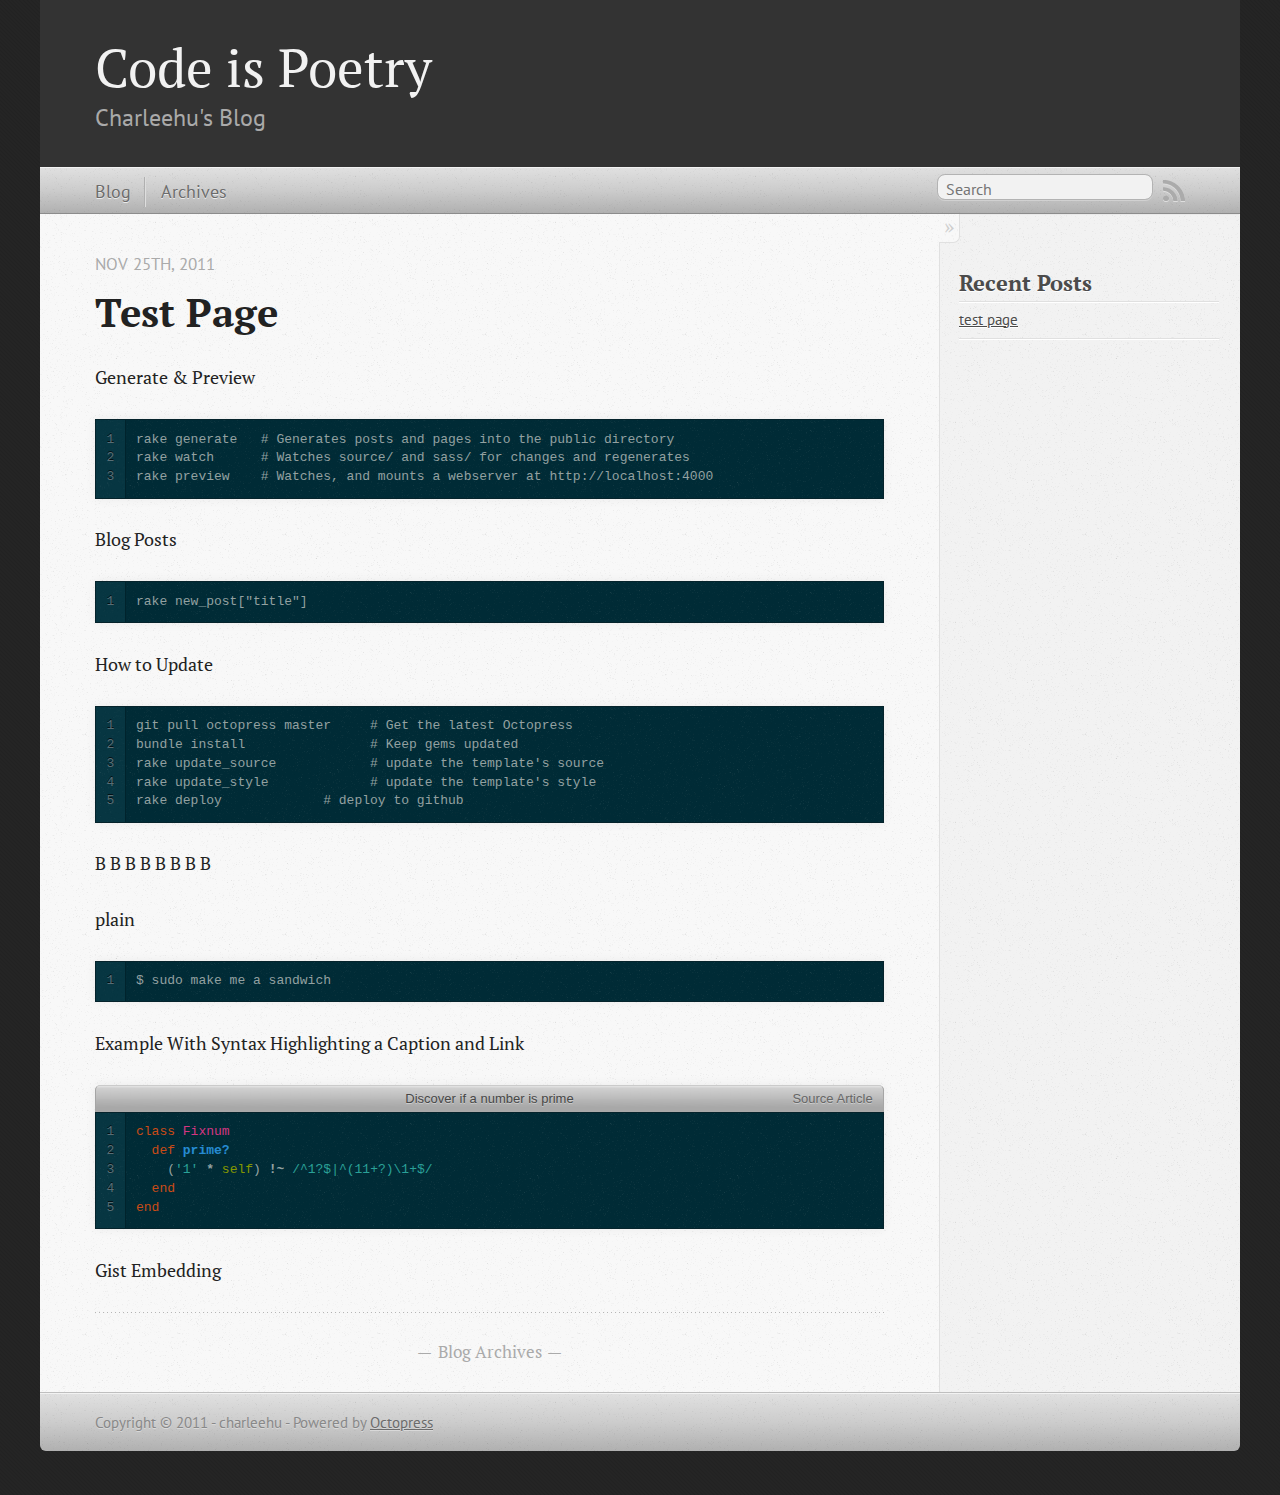
<file: index.html>
<!DOCTYPE html>
<!--[if IEMobile 7 ]><html class="no-js iem7"><![endif]-->
<!--[if lt IE 9]><html class="no-js lte-ie8"><![endif]-->
<!--[if (gt IE 8)|(gt IEMobile 7)|!(IEMobile)|!(IE)]><!--><html class="no-js" lang="en"><!--<![endif]-->
<head>
  <meta charset="utf-8">
  <meta property="qc:admins" content="3564273521245505655" />
  <title>Code is Poetry</title>
  <meta name="author" content="charleehu">

  
  <meta name="description" content="Generate &amp; Preview 1
2
3
rake generate # Generates posts and pages into the public directory
rake watch # Watches source/ and sass/ for changes &hellip;">
  

  <!-- http://t.co/dKP3o1e -->
  <meta name="HandheldFriendly" content="True">
  <meta name="MobileOptimized" content="320">
  <meta name="viewport" content="width=device-width, initial-scale=1">

  
  <link rel="canonical" href="http://charleehu.github.com">
  <link href="/favicon.png" rel="icon">
  <link href="/stylesheets/screen.css" media="screen, projection" rel="stylesheet" type="text/css">
  <script src="/javascripts/modernizr-2.0.js"></script>
  <script src="/javascripts/ender.js"></script>
  <script src="/javascripts/octopress.js" type="text/javascript"></script>
  <link href="/atom.xml" rel="alternate" title="Code is Poetry" type="application/atom+xml">
  <!--Fonts from Google"s Web font directory at http://google.com/webfonts -->
<link href="http://fonts.googleapis.com/css?family=PT+Serif:regular,italic,bold,bolditalic" rel="stylesheet" type="text/css">
<link href="http://fonts.googleapis.com/css?family=PT+Sans:regular,italic,bold,bolditalic" rel="stylesheet" type="text/css">

  

</head>

<body   >
  <header role="banner"><hgroup>
  <h1><a href="/">Code is Poetry</a></h1>
  
    <h2>Charleehu's Blog</h2>
  
</hgroup>

</header>
  <nav role="navigation"><ul class="subscription" data-subscription="rss">
  <li><a href="/atom.xml" rel="subscribe-rss" title="subscribe via RSS">RSS</a></li>
  
</ul>
<form action="http://google.com/search" method="get">
  <fieldset role="search">
    <input type="hidden" name="q" value="site:charleehu.github.com" />
    <input class="search" type="text" name="q" results="0" placeholder="Search"/>
  </fieldset>
</form>
<ul class="main-navigation">
  <li><a href="/">Blog</a></li>
  <li><a href="/blog/archives">Archives</a></li>
</ul>

</nav>
  <div id="main">
    <div id="content">
      <div class="blog-index">
  
  
  
    <article>
      
  <header>
    
      <h1 class="entry-title"><a href="/blog/2011/11/25/test-page/">Test Page</a></h1>
    
    
      <p class="meta">
        








  


<time datetime="2011-11-25T18:30:00+08:00" pubdate data-updated="true">Nov 25<span>th</span>, 2011</time>
        
      </p>
    
  </header>


  <div class="entry-content"><p>Generate &amp; Preview</p>

<figure class='code'><div class="highlight"><table><tr><td class="gutter"><pre class="line-numbers"><span class='line-number'>1</span>
<span class='line-number'>2</span>
<span class='line-number'>3</span>
</pre></td><td class='code'><pre><code class=''><span class='line'>rake generate   # Generates posts and pages into the public directory
</span><span class='line'>rake watch      # Watches source/ and sass/ for changes and regenerates
</span><span class='line'>rake preview    # Watches, and mounts a webserver at http://localhost:4000</span></code></pre></td></tr></table></div></figure>


<p>Blog Posts</p>

<figure class='code'><div class="highlight"><table><tr><td class="gutter"><pre class="line-numbers"><span class='line-number'>1</span>
</pre></td><td class='code'><pre><code class=''><span class='line'>rake new_post["title"]</span></code></pre></td></tr></table></div></figure>


<p>How to Update</p>

<figure class='code'><div class="highlight"><table><tr><td class="gutter"><pre class="line-numbers"><span class='line-number'>1</span>
<span class='line-number'>2</span>
<span class='line-number'>3</span>
<span class='line-number'>4</span>
<span class='line-number'>5</span>
</pre></td><td class='code'><pre><code class=''><span class='line'>git pull octopress master     # Get the latest Octopress
</span><span class='line'>bundle install                # Keep gems updated
</span><span class='line'>rake update_source            # update the template's source
</span><span class='line'>rake update_style             # update the template's style
</span><span class='line'>rake deploy             # deploy to github</span></code></pre></td></tr></table></div></figure>


<p>
B
B
B
B
B
B
B
B</p>

<p>plain</p>

<figure class='code'><div class="highlight"><table><tr><td class="gutter"><pre class="line-numbers"><span class='line-number'>1</span>
</pre></td><td class='code'><pre><code class=''><span class='line'>$ sudo make me a sandwich</span></code></pre></td></tr></table></div></figure>


<p>Example With Syntax Highlighting a Caption and Link</p>

<figure class='code'><figcaption><span>Discover if a number is prime </span><a href='http://www.noulakaz.net/weblog/2007/03/18/a-regular-expression-to-check-for-prime-numbers/'>Source Article</a></figcaption><div class="highlight"><table><tr><td class="gutter"><pre class="line-numbers"><span class='line-number'>1</span>
<span class='line-number'>2</span>
<span class='line-number'>3</span>
<span class='line-number'>4</span>
<span class='line-number'>5</span>
</pre></td><td class='code'><pre><code class='ruby'><span class='line'><span class="k">class</span> <span class="nc">Fixnum</span>
</span><span class='line'>  <span class="k">def</span> <span class="nf">prime?</span>
</span><span class='line'>    <span class="p">(</span><span class="s1">&#39;1&#39;</span> <span class="o">*</span> <span class="nb">self</span><span class="p">)</span> <span class="o">!~</span> <span class="sr">/^1?$|^(11+?)\1+$/</span>
</span><span class='line'>  <span class="k">end</span>
</span><span class='line'><span class="k">end</span>
</span></code></pre></td></tr></table></div></figure>


<p>Gist Embedding</p>

<div><script src='https://gist.github.com/1382060.js?file='></script>
<noscript><pre><code>public class GCUtils {
  private static final String DISABLE_EXPLICIT_GC = &quot;DisableExplicitGC&quot;; // need to be &quot;manageable&quot; in VM
  
  public static void forceGC() {
    String oldValue = HotSpotUtils.getVMOption(DISABLE_EXPLICIT_GC);
    if (&quot;true&quot;.equals(oldValue)) {
      HotSpotUtils.setVMOption(DISABLE_EXPLICIT_GC, &quot;false&quot;);
      System.gc();
      HotSpotUtils.setVMOption(DISABLE_EXPLICIT_GC, oldValue);
    } else {
      System.gc();
    }
  }
}
</code></pre></noscript></div>



</div>
  
  


    </article>
  
  <div class="pagination">
    
    <a href="/blog/archives">Blog Archives</a>
    
  </div>
</div>
<aside class="sidebar">
  
    <section>
  <h1>Recent Posts</h1>
  <ul id="recent_posts">
    
      <li class="post">
        <a href="/blog/2011/11/25/test-page/">test page</a>
      </li>
    
  </ul>
</section>






  
</aside>

    </div>
  </div>
  <footer role="contentinfo"><p>
  Copyright &copy; 2011 - charleehu -
  <span class="credit">Powered by <a href="http://octopress.org">Octopress</a></span>
</p>

</footer>
  







  <script type="text/javascript">
    (function(){
      var twitterWidgets = document.createElement('script');
      twitterWidgets.type = 'text/javascript';
      twitterWidgets.async = true;
      twitterWidgets.src = 'http://platform.twitter.com/widgets.js';
      document.getElementsByTagName('head')[0].appendChild(twitterWidgets);
    })();
  </script>





</body>
</html>
</file>
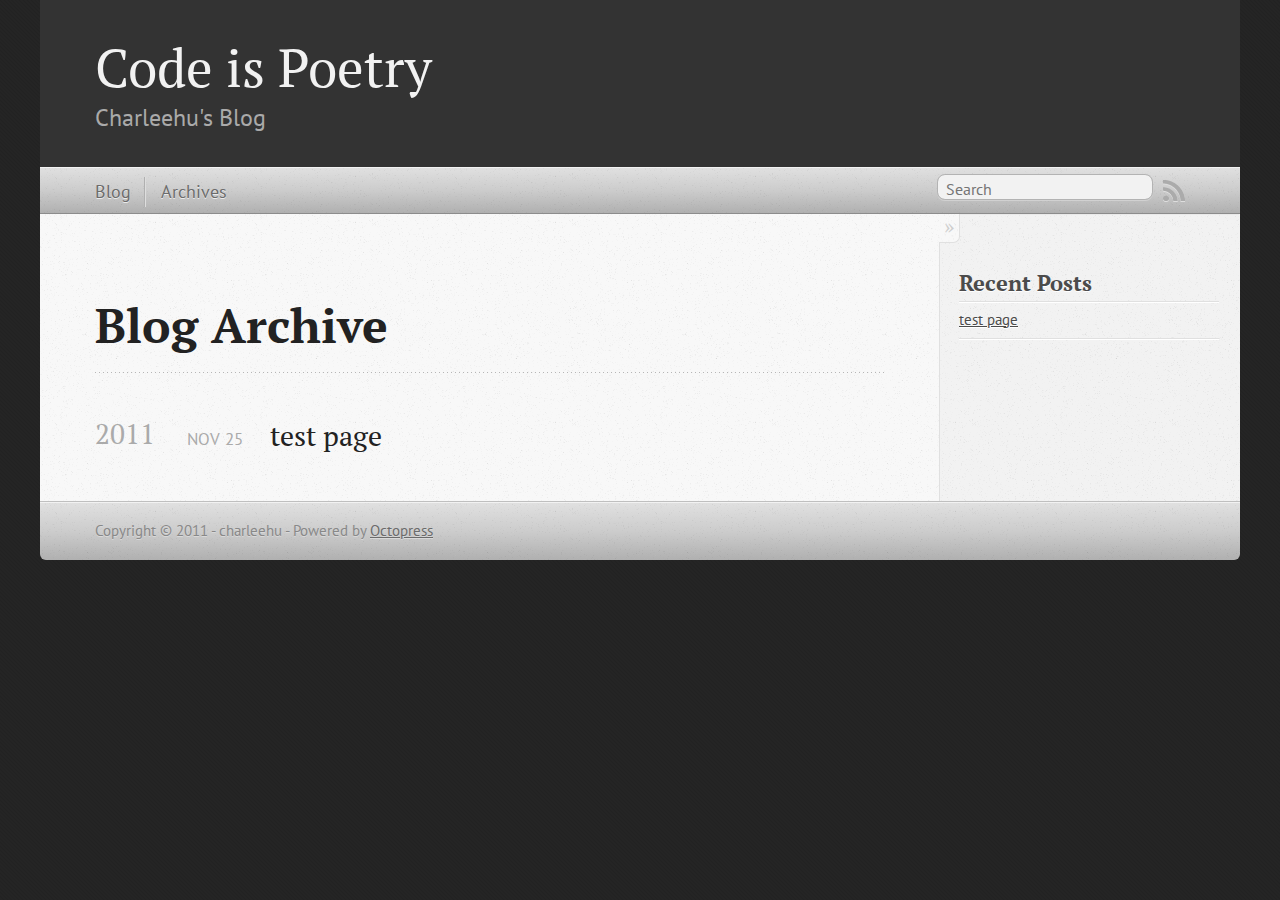
<file: blog/archives/index.html>
<!DOCTYPE html>
<!--[if IEMobile 7 ]><html class="no-js iem7"><![endif]-->
<!--[if lt IE 9]><html class="no-js lte-ie8"><![endif]-->
<!--[if (gt IE 8)|(gt IEMobile 7)|!(IEMobile)|!(IE)]><!--><html class="no-js" lang="en"><!--<![endif]-->
<head>
  <meta charset="utf-8">
  <title>Blog Archive - Code is Poetry</title>
  <meta name="author" content="charleehu">

  
  <meta name="description" content=" Blog Archive 2011 test page
Nov 25 2011 Recent Posts test page ">
  

  <!-- http://t.co/dKP3o1e -->
  <meta name="HandheldFriendly" content="True">
  <meta name="MobileOptimized" content="320">
  <meta name="viewport" content="width=device-width, initial-scale=1">

  
  <link rel="canonical" href="http://charleehu.github.com/blog/archives">
  <link href="/favicon.png" rel="icon">
  <link href="/stylesheets/screen.css" media="screen, projection" rel="stylesheet" type="text/css">
  <script src="/javascripts/modernizr-2.0.js"></script>
  <script src="/javascripts/ender.js"></script>
  <script src="/javascripts/octopress.js" type="text/javascript"></script>
  <link href="/atom.xml" rel="alternate" title="Code is Poetry" type="application/atom+xml">
  <!--Fonts from Google"s Web font directory at http://google.com/webfonts -->
<link href="http://fonts.googleapis.com/css?family=PT+Serif:regular,italic,bold,bolditalic" rel="stylesheet" type="text/css">
<link href="http://fonts.googleapis.com/css?family=PT+Sans:regular,italic,bold,bolditalic" rel="stylesheet" type="text/css">

  

</head>

<body   >
  <header role="banner"><hgroup>
  <h1><a href="/">Code is Poetry</a></h1>
  
    <h2>Charleehu's Blog</h2>
  
</hgroup>

</header>
  <nav role="navigation"><ul class="subscription" data-subscription="rss">
  <li><a href="/atom.xml" rel="subscribe-rss" title="subscribe via RSS">RSS</a></li>
  
</ul>
<form action="http://google.com/search" method="get">
  <fieldset role="search">
    <input type="hidden" name="q" value="site:charleehu.github.com" />
    <input class="search" type="text" name="q" results="0" placeholder="Search"/>
  </fieldset>
</form>
<ul class="main-navigation">
  <li><a href="/">Blog</a></li>
  <li><a href="/blog/archives">Archives</a></li>
</ul>

</nav>
  <div id="main">
    <div id="content">
      <div>
<article role="article">
  
  <header>
    <h1 class="entry-title">Blog Archive</h1>
    
  </header>
  
  <div id="blog-archives">



  
  <h2>2011</h2>

<article>
  
<h1><a href="/blog/2011/11/25/test-page/">test page</a></h1>
<time datetime="2011-11-25T18:30:00+08:00" pubdate><span class='month'>Nov</span> <span class='day'>25</span> <span class='year'>2011</span></time>


</article>

</div>

  
</article>

</div>

<aside class="sidebar">
  
    <section>
  <h1>Recent Posts</h1>
  <ul id="recent_posts">
    
      <li class="post">
        <a href="/blog/2011/11/25/test-page/">test page</a>
      </li>
    
  </ul>
</section>






  
</aside>


    </div>
  </div>
  <footer role="contentinfo"><p>
  Copyright &copy; 2011 - charleehu -
  <span class="credit">Powered by <a href="http://octopress.org">Octopress</a></span>
</p>

</footer>
  







  <script type="text/javascript">
    (function(){
      var twitterWidgets = document.createElement('script');
      twitterWidgets.type = 'text/javascript';
      twitterWidgets.async = true;
      twitterWidgets.src = 'http://platform.twitter.com/widgets.js';
      document.getElementsByTagName('head')[0].appendChild(twitterWidgets);
    })();
  </script>





</body>
</html>
</file>
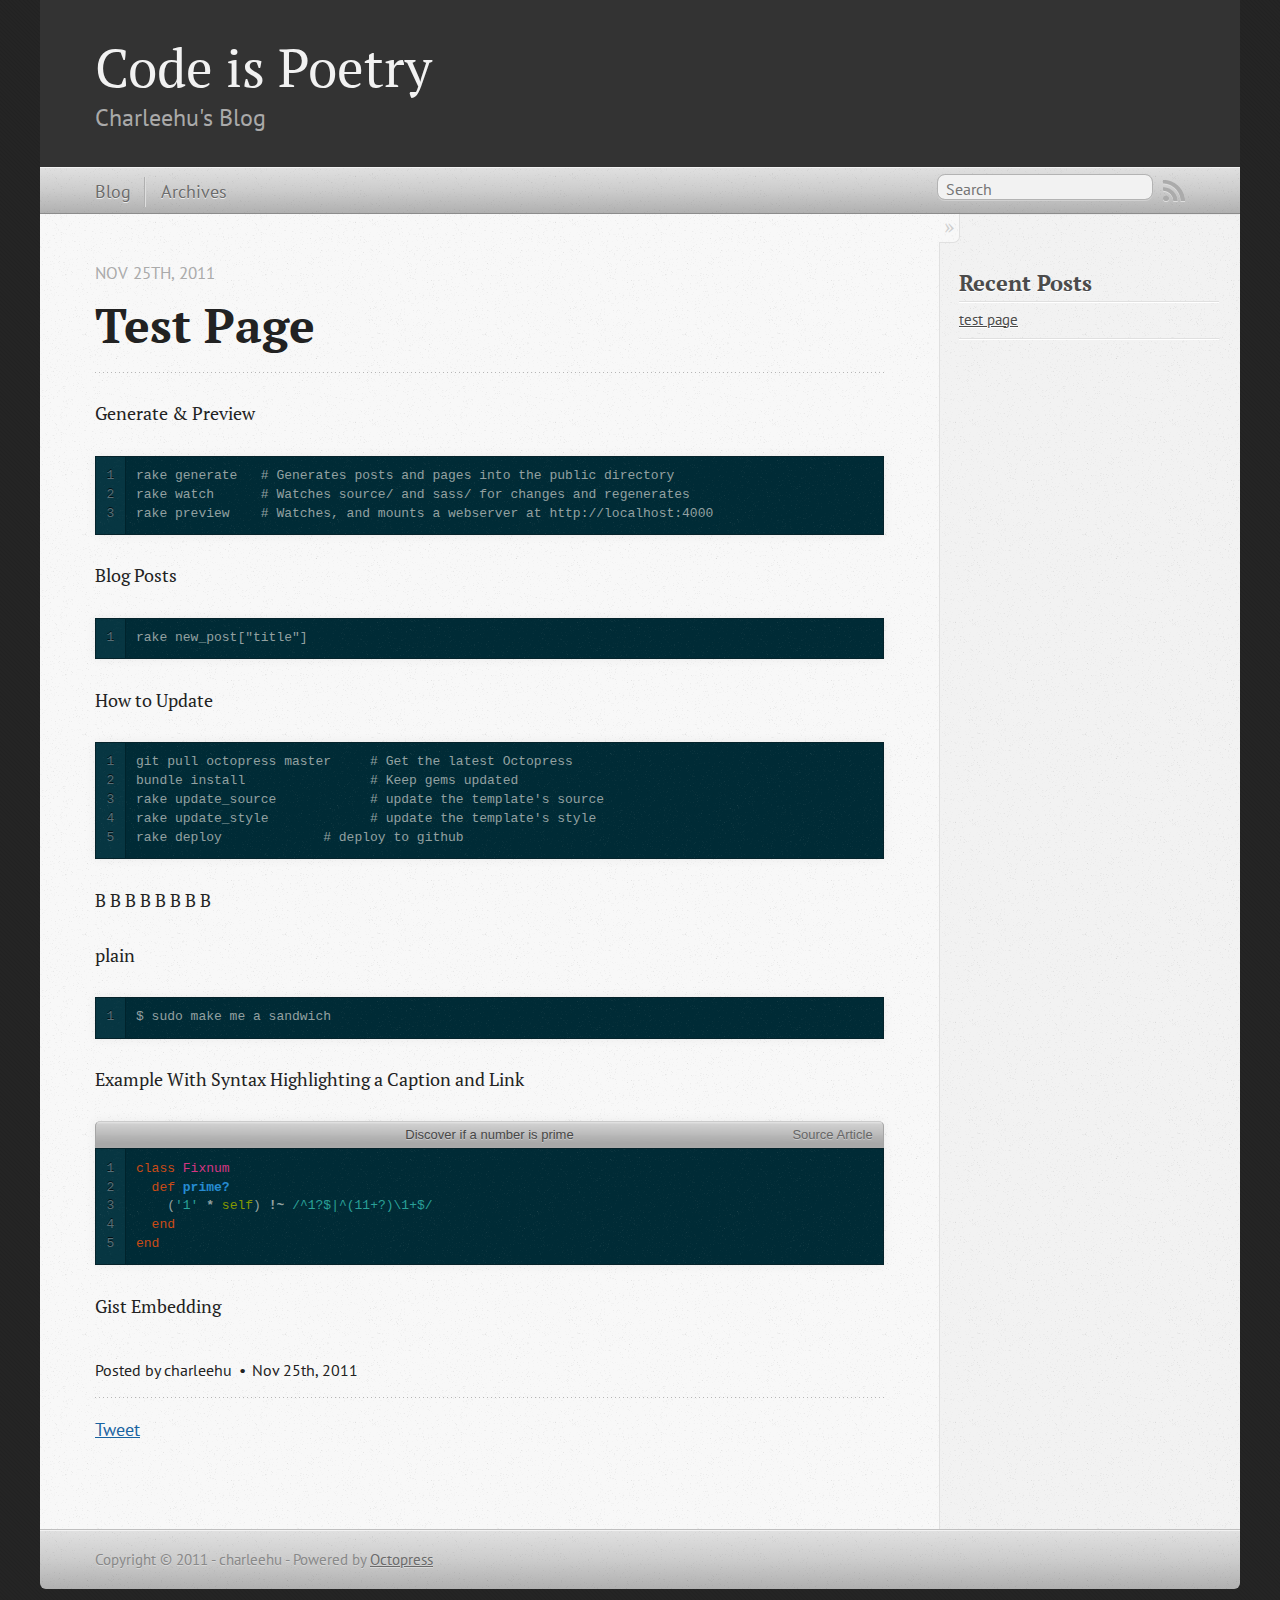
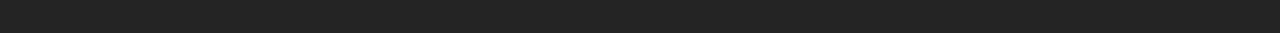
<file: blog/2011/11/25/test-page/index.html>
<!DOCTYPE html>
<!--[if IEMobile 7 ]><html class="no-js iem7"><![endif]-->
<!--[if lt IE 9]><html class="no-js lte-ie8"><![endif]-->
<!--[if (gt IE 8)|(gt IEMobile 7)|!(IEMobile)|!(IE)]><!--><html class="no-js" lang="en"><!--<![endif]-->
<head>
  <meta charset="utf-8">
  <title>test page - Code is Poetry</title>
  <meta name="author" content="charleehu">

  
  <meta name="description" content="Generate &amp; Preview 1
2
3
rake generate # Generates posts and pages into the public directory
rake watch # Watches source/ and sass/ for changes &hellip;">
  

  <!-- http://t.co/dKP3o1e -->
  <meta name="HandheldFriendly" content="True">
  <meta name="MobileOptimized" content="320">
  <meta name="viewport" content="width=device-width, initial-scale=1">

  
  <link rel="canonical" href="http://charleehu.github.com/blog/2011/11/25/test-page">
  <link href="/favicon.png" rel="icon">
  <link href="/stylesheets/screen.css" media="screen, projection" rel="stylesheet" type="text/css">
  <script src="/javascripts/modernizr-2.0.js"></script>
  <script src="/javascripts/ender.js"></script>
  <script src="/javascripts/octopress.js" type="text/javascript"></script>
  <link href="/atom.xml" rel="alternate" title="Code is Poetry" type="application/atom+xml">
  <!--Fonts from Google"s Web font directory at http://google.com/webfonts -->
<link href="http://fonts.googleapis.com/css?family=PT+Serif:regular,italic,bold,bolditalic" rel="stylesheet" type="text/css">
<link href="http://fonts.googleapis.com/css?family=PT+Sans:regular,italic,bold,bolditalic" rel="stylesheet" type="text/css">

  

</head>

<body   >
  <header role="banner"><hgroup>
  <h1><a href="/">Code is Poetry</a></h1>
  
    <h2>Charleehu's Blog</h2>
  
</hgroup>

</header>
  <nav role="navigation"><ul class="subscription" data-subscription="rss">
  <li><a href="/atom.xml" rel="subscribe-rss" title="subscribe via RSS">RSS</a></li>
  
</ul>
<form action="http://google.com/search" method="get">
  <fieldset role="search">
    <input type="hidden" name="q" value="site:charleehu.github.com" />
    <input class="search" type="text" name="q" results="0" placeholder="Search"/>
  </fieldset>
</form>
<ul class="main-navigation">
  <li><a href="/">Blog</a></li>
  <li><a href="/blog/archives">Archives</a></li>
</ul>

</nav>
  <div id="main">
    <div id="content">
      <div>
<article class="hentry" role="article">
  
  <header>
    
      <h1 class="entry-title">Test Page</h1>
    
    
      <p class="meta">
        








  


<time datetime="2011-11-25T18:30:00+08:00" pubdate data-updated="true">Nov 25<span>th</span>, 2011</time>
        
      </p>
    
  </header>


<div class="entry-content"><p>Generate &amp; Preview</p>

<figure class='code'><div class="highlight"><table><tr><td class="gutter"><pre class="line-numbers"><span class='line-number'>1</span>
<span class='line-number'>2</span>
<span class='line-number'>3</span>
</pre></td><td class='code'><pre><code class=''><span class='line'>rake generate   # Generates posts and pages into the public directory
</span><span class='line'>rake watch      # Watches source/ and sass/ for changes and regenerates
</span><span class='line'>rake preview    # Watches, and mounts a webserver at http://localhost:4000</span></code></pre></td></tr></table></div></figure>


<p>Blog Posts</p>

<figure class='code'><div class="highlight"><table><tr><td class="gutter"><pre class="line-numbers"><span class='line-number'>1</span>
</pre></td><td class='code'><pre><code class=''><span class='line'>rake new_post["title"]</span></code></pre></td></tr></table></div></figure>


<p>How to Update</p>

<figure class='code'><div class="highlight"><table><tr><td class="gutter"><pre class="line-numbers"><span class='line-number'>1</span>
<span class='line-number'>2</span>
<span class='line-number'>3</span>
<span class='line-number'>4</span>
<span class='line-number'>5</span>
</pre></td><td class='code'><pre><code class=''><span class='line'>git pull octopress master     # Get the latest Octopress
</span><span class='line'>bundle install                # Keep gems updated
</span><span class='line'>rake update_source            # update the template's source
</span><span class='line'>rake update_style             # update the template's style
</span><span class='line'>rake deploy             # deploy to github</span></code></pre></td></tr></table></div></figure>


<p>
B
B
B
B
B
B
B
B</p>

<p>plain</p>

<figure class='code'><div class="highlight"><table><tr><td class="gutter"><pre class="line-numbers"><span class='line-number'>1</span>
</pre></td><td class='code'><pre><code class=''><span class='line'>$ sudo make me a sandwich</span></code></pre></td></tr></table></div></figure>


<p>Example With Syntax Highlighting a Caption and Link</p>

<figure class='code'><figcaption><span>Discover if a number is prime </span><a href='http://www.noulakaz.net/weblog/2007/03/18/a-regular-expression-to-check-for-prime-numbers/'>Source Article</a></figcaption><div class="highlight"><table><tr><td class="gutter"><pre class="line-numbers"><span class='line-number'>1</span>
<span class='line-number'>2</span>
<span class='line-number'>3</span>
<span class='line-number'>4</span>
<span class='line-number'>5</span>
</pre></td><td class='code'><pre><code class='ruby'><span class='line'><span class="k">class</span> <span class="nc">Fixnum</span>
</span><span class='line'>  <span class="k">def</span> <span class="nf">prime?</span>
</span><span class='line'>    <span class="p">(</span><span class="s1">&#39;1&#39;</span> <span class="o">*</span> <span class="nb">self</span><span class="p">)</span> <span class="o">!~</span> <span class="sr">/^1?$|^(11+?)\1+$/</span>
</span><span class='line'>  <span class="k">end</span>
</span><span class='line'><span class="k">end</span>
</span></code></pre></td></tr></table></div></figure>


<p>Gist Embedding</p>

<div><script src='https://gist.github.com/1382060.js?file='></script>
<noscript><pre><code>public class GCUtils {
  private static final String DISABLE_EXPLICIT_GC = &quot;DisableExplicitGC&quot;; // need to be &quot;manageable&quot; in VM
  
  public static void forceGC() {
    String oldValue = HotSpotUtils.getVMOption(DISABLE_EXPLICIT_GC);
    if (&quot;true&quot;.equals(oldValue)) {
      HotSpotUtils.setVMOption(DISABLE_EXPLICIT_GC, &quot;false&quot;);
      System.gc();
      HotSpotUtils.setVMOption(DISABLE_EXPLICIT_GC, oldValue);
    } else {
      System.gc();
    }
  }
}
</code></pre></noscript></div>



</div>


  <footer>
    <p class="meta">
      
  

<span class="byline author vcard">Posted by <span class="fn">charleehu</span></span>

      








  


<time datetime="2011-11-25T18:30:00+08:00" pubdate data-updated="true">Nov 25<span>th</span>, 2011</time>
      


    </p>
    
      <div class="sharing">
  
  <a href="http://twitter.com/share" class="twitter-share-button" data-url="http://charleehu.github.com/blog/2011/11/25/test-page/" data-via="" data-counturl="http://charleehu.github.com/blog/2011/11/25/test-page/" >Tweet</a>
  
  
  
</div>

    
    <p class="meta">
      
      
    </p>
  </footer>
</article>

</div>

<aside class="sidebar">
  
    <section>
  <h1>Recent Posts</h1>
  <ul id="recent_posts">
    
      <li class="post">
        <a href="/blog/2011/11/25/test-page/">test page</a>
      </li>
    
  </ul>
</section>






  
</aside>


    </div>
  </div>
  <footer role="contentinfo"><p>
  Copyright &copy; 2011 - charleehu -
  <span class="credit">Powered by <a href="http://octopress.org">Octopress</a></span>
</p>

</footer>
  







  <script type="text/javascript">
    (function(){
      var twitterWidgets = document.createElement('script');
      twitterWidgets.type = 'text/javascript';
      twitterWidgets.async = true;
      twitterWidgets.src = 'http://platform.twitter.com/widgets.js';
      document.getElementsByTagName('head')[0].appendChild(twitterWidgets);
    })();
  </script>





</body>
</html>
</file>
<file: stylesheets/screen.css>
html,body,div,span,applet,object,iframe,h1,h2,h3,h4,h5,h6,p,blockquote,pre,a,abbr,acronym,address,big,cite,code,del,dfn,em,img,ins,kbd,q,s,samp,small,strike,strong,sub,sup,tt,var,b,u,i,center,dl,dt,dd,ol,ul,li,fieldset,form,label,legend,table,caption,tbody,tfoot,thead,tr,th,td,article,aside,canvas,details,embed,figure,figcaption,footer,header,hgroup,menu,nav,output,ruby,section,summary,time,mark,audio,video{margin:0;padding:0;border:0;font-size:100%;font:inherit;vertical-align:baseline}body{line-height:1}ol,ul{list-style:none}table{border-collapse:collapse;border-spacing:0}caption,th,td{text-align:left;font-weight:normal;vertical-align:middle}q,blockquote{quotes:none}q:before,q:after,blockquote:before,blockquote:after{content:"";content:none}a img{border:none}article,aside,details,figcaption,figure,footer,header,hgroup,menu,nav,section,summary{display:block}article,aside,details,figcaption,figure,footer,header,hgroup,menu,nav,section,summary{display:block}a{color:#1863a1}a:visited{color:#751590}a:focus{color:#0181eb}a:hover{color:#0181eb}a:active{color:#01579f}aside.sidebar a{color:#1863a1}aside.sidebar a:focus{color:#0181eb}aside.sidebar a:hover{color:#0181eb}aside.sidebar a:active{color:#01579f}a{-moz-transition:color 0.3s;-webkit-transition:color 0.3s;-o-transition:color 0.3s;transition:color 0.3s}html{background:#252525 url('/images/line-tile.png?1322224478') top left}body > div{background:#f2f2f2 url('/images/noise.png?1322224478') top left;border-bottom:1px solid #bfbfbf}body > div > div{background:#f8f8f8 url('/images/noise.png?1322224478') top left;border-right:1px solid #e0e0e0}.heading,body > header h1,h1,h2,h3,h4,h5,h6{font-family:"PT Serif", "Georgia", "Helvetica Neue", Arial, sans-serif}.sans,body > header h2,body > nav form .search,body > nav a,article header p.meta,article > footer,#content .blog-index footer,html .gist .gist-file .gist-meta,#blog-archives a.category,#blog-archives time,aside.sidebar section,body > footer{font-family:"PT Sans", "Helvetica Neue", Arial, sans-serif}.serif,body,#content .blog-index a[rel=full-article]{font-family:"PT Serif", Georgia, Times, "Times New Roman", serif}.mono,pre,code,tt,p code,li code{font-family:Menlo, Monaco, "Andale Mono", "lucida console", "Courier New", monospace}body > header h1{font-size:2.2em;font-family:"PT Serif", "Georgia", "Helvetica Neue", Arial, sans-serif;font-weight:normal;line-height:1.2em;margin-bottom:0.6667em}body{line-height:1.5em;color:#222}h1{font-size:2.2em;line-height:1.2em}@media only screen and (min-width: 992px){body{font-size:1.15em}h1{font-size:2.6em;line-height:1.2em}}h1,h2,h3,h4,h5,h6{text-rendering:optimizelegibility;margin-bottom:1em;font-weight:bold}h2,section h1{font-size:1.5em}h3,section h2,section section h1{font-size:1.3em}h4,section h3,section section h2,section section section h1{font-size:1em}h5,section h4,section section h3{font-size:.9em}h6,section h5,section section h4,section section section h3{font-size:.8em}p,blockquote,ul,ol{margin-bottom:1.5em}ul{list-style-type:disc}ul ul{list-style-type:circle}ul ul ul{list-style-type:square}ol{list-style-type:decimal}ol ol{list-style-type:lower-alpha}ol ol ol{list-style-type:lower-roman}ul,ul ul,ul ol,ol,ol ul,ol ol{margin-left:1.3em}strong{font-weight:bold}em{font-style:italic}sup,sub{font-size:0.8em;position:relative;display:inline-block}sup{top:-0.5em}sub{bottom:-0.5em}q{font-style:italic}q:before{content:"\201C"}q:after{content:"\201D"}em,dfn{font-style:italic}strong,dfn{font-weight:bold}del,s{text-decoration:line-through}abbr,acronym{border-bottom:1px dotted;cursor:help}sub,sup{line-height:0}hr{margin-bottom:0.2em}small{font-size:.8em}big{font-size:1.2em}blockquote{font-style:italic;position:relative;font-size:1.2em;line-height:1.5em;padding-left:1em;border-left:4px solid rgba(170,170,170,0.5)}blockquote cite{font-style:italic}blockquote cite a{color:#aaa !important;word-wrap:break-word}blockquote cite:before{content:'\2014';padding-right:.3em;padding-left:.3em;color:#aaa}@media only screen and (min-width: 992px){blockquote{padding-left:1.5em;border-left-width:4px}}.pullquote-right:before,.pullquote-left:before{padding:0;border:none;content:attr(data-pullquote);float:right;width:45%;margin:.5em 0 1em 1.5em;position:relative;top:7px;font-size:1.4em;line-height:1.45em}.pullquote-left:before{float:left;margin:.5em 1.5em 1em 0}.force-wrap,article a,aside.sidebar a{white-space:-moz-pre-wrap;white-space:-pre-wrap;white-space:-o-pre-wrap;white-space:pre-wrap;word-wrap:break-word}.group,body > header,body > nav,body > footer,body #content > article,body #content > div > article,body #content > div > section,body div.pagination,aside.sidebar,#main,#content,.collapse-sidebar aside.sidebar{*zoom:1}.group:after,body > header:after,body > nav:after,body > footer:after,body #content > article:after,body #content > div > article:after,body #content > div > section:after,body div.pagination:after,aside.sidebar:after,#main:after,#content:after,.collapse-sidebar aside.sidebar:after{content:"";display:table;clear:both}body{-webkit-text-size-adjust:none;max-width:1200px;position:relative;margin:0 auto}body > header,body > nav,body > footer,body #content > article,body #content > div > article,body #content > div > section{padding-left:18px;padding-right:18px}@media only screen and (min-width: 480px){body > header,body > nav,body > footer,body #content > article,body #content > div > article,body #content > div > section{padding-left:25px;padding-right:25px}}@media only screen and (min-width: 768px){body > header,body > nav,body > footer,body #content > article,body #content > div > article,body #content > div > section{padding-left:35px;padding-right:35px}}@media only screen and (min-width: 992px){body > header,body > nav,body > footer,body #content > article,body #content > div > article,body #content > div > section{padding-left:55px;padding-right:55px}}body div.pagination{margin-left:18px;margin-right:18px}@media only screen and (min-width: 480px){body div.pagination{margin-left:25px;margin-right:25px}}@media only screen and (min-width: 768px){body div.pagination{margin-left:35px;margin-right:35px}}@media only screen and (min-width: 992px){body div.pagination{margin-left:55px;margin-right:55px}}body > header{font-size:1em;padding-top:1.5em;padding-bottom:1.5em}#content > div,#content > article{width:100%}aside.sidebar{float:none;padding:0 18px 1px;background-color:#f7f7f7;border-top:1px solid #e0e0e0}.flex-content,article img,article video,article .flash-video,aside.sidebar img{max-width:100%;height:auto}.basic-alignment.left,article img.left,article video.left,article .left.flash-video,aside.sidebar img.left{float:left;margin-right:1.5em}.basic-alignment.right,article img.right,article video.right,article .right.flash-video,aside.sidebar img.right{float:right;margin-left:1.5em}.basic-alignment.center,article img.center,article video.center,article .center.flash-video,aside.sidebar img.center{display:block;margin:0 auto 1.5em}.basic-alignment.left,article img.left,article video.left,article .left.flash-video,aside.sidebar img.left,.basic-alignment.right,article img.right,article video.right,article .right.flash-video,aside.sidebar img.right{margin-bottom:.8em}.toggle-sidebar,.no-sidebar .toggle-sidebar{display:none}@media only screen and (min-width: 750px){body.sidebar-footer aside.sidebar{float:none;width:auto;clear:left;margin:0;padding:0 35px 1px;background-color:#f7f7f7;border-top:1px solid #eaeaea}body.sidebar-footer aside.sidebar section.odd,body.sidebar-footer aside.sidebar section.even{float:left;width:48%}body.sidebar-footer aside.sidebar section.odd{margin-left:0}body.sidebar-footer aside.sidebar section.even{margin-left:4%}body.sidebar-footer aside.sidebar.thirds section{width:30%;margin-left:5%}body.sidebar-footer aside.sidebar.thirds section.first{margin-left:0;clear:both}}body.sidebar-footer #content{margin-right:0px}body.sidebar-footer .toggle-sidebar{display:none}@media only screen and (min-width: 550px){body > header{font-size:1em}}@media only screen and (min-width: 750px){aside.sidebar{float:none;width:auto;clear:left;margin:0;padding:0 35px 1px;background-color:#f7f7f7;border-top:1px solid #eaeaea}aside.sidebar section.odd,aside.sidebar section.even{float:left;width:48%}aside.sidebar section.odd{margin-left:0}aside.sidebar section.even{margin-left:4%}aside.sidebar.thirds section{width:30%;margin-left:5%}aside.sidebar.thirds section.first{margin-left:0;clear:both}}@media only screen and (min-width: 768px){body{-webkit-text-size-adjust:auto}body > header{font-size:1.2em}#main{padding:0;margin:0 auto}#content{margin-right:240px;position:relative}.no-sidebar #content{margin-right:0;border-right:0}.collapse-sidebar #content{margin-right:20px}#content > div,#content > article{padding-top:17.5px;padding-bottom:17.5px;float:left}aside.sidebar{width:210px;padding:0 15px 15px;background:none;clear:none;float:left;margin:0 -100% 0 0}aside.sidebar section{width:auto;margin-left:0}aside.sidebar section.odd,aside.sidebar section.even{float:none;width:auto;margin-left:0}.collapse-sidebar aside.sidebar{float:none;width:auto;clear:left;margin:0;padding:0 35px 1px;background-color:#f7f7f7;border-top:1px solid #eaeaea}.collapse-sidebar aside.sidebar section.odd,.collapse-sidebar aside.sidebar section.even{float:left;width:48%}.collapse-sidebar aside.sidebar section.odd{margin-left:0}.collapse-sidebar aside.sidebar section.even{margin-left:4%}.collapse-sidebar aside.sidebar.thirds section{width:30%;margin-left:5%}.collapse-sidebar aside.sidebar.thirds section.first{margin-left:0;clear:both}}@media only screen and (min-width: 992px){body > header{font-size:1.3em}#content{margin-right:300px}#content > div,#content > article{padding-top:27.5px;padding-bottom:27.5px}aside.sidebar{width:260px;padding:1.2em 20px 20px}.collapse-sidebar aside.sidebar{padding-left:55px;padding-right:55px}}@media only screen and (min-width: 768px){ul,ol{margin-left:0}}body > header{background:#333}body > header h1{display:inline-block;margin:0}body > header h1 a,body > header h1 a:visited,body > header h1 a:hover{color:#f2f2f2;text-decoration:none}body > header h2{margin:.2em 0 0;font-size:1em;color:#aaa;font-weight:normal}body > nav{position:relative;background-color:#ccc;background:url('/images/noise.png?1322224478'),-webkit-gradient(linear, 50% 0%, 50% 100%, color-stop(0%, #e0e0e0), color-stop(50%, #cccccc), color-stop(100%, #b0b0b0));background:url('/images/noise.png?1322224478'),-webkit-linear-gradient(#e0e0e0,#cccccc,#b0b0b0);background:url('/images/noise.png?1322224478'),-moz-linear-gradient(#e0e0e0,#cccccc,#b0b0b0);background:url('/images/noise.png?1322224478'),-o-linear-gradient(#e0e0e0,#cccccc,#b0b0b0);background:url('/images/noise.png?1322224478'),-ms-linear-gradient(#e0e0e0,#cccccc,#b0b0b0);background:url('/images/noise.png?1322224478'),linear-gradient(#e0e0e0,#cccccc,#b0b0b0);border-top:1px solid #f2f2f2;border-bottom:1px solid #8c8c8c;padding-top:.35em;padding-bottom:.35em}body > nav form{-moz-background-clip:padding;-webkit-background-clip:padding;-o-background-clip:padding-box;-ms-background-clip:padding-box;-khtml-background-clip:padding-box;background-clip:padding-box;margin:0;padding:0}body > nav form .search{padding:.3em .5em 0;font-size:.85em;line-height:1.1em;width:95%;-moz-border-radius:0.5em;-webkit-border-radius:0.5em;-o-border-radius:0.5em;-ms-border-radius:0.5em;-khtml-border-radius:0.5em;border-radius:0.5em;-moz-background-clip:padding;-webkit-background-clip:padding;-o-background-clip:padding-box;-ms-background-clip:padding-box;-khtml-background-clip:padding-box;background-clip:padding-box;-moz-box-shadow:#d1d1d1 0 1px;-webkit-box-shadow:#d1d1d1 0 1px;-o-box-shadow:#d1d1d1 0 1px;box-shadow:#d1d1d1 0 1px;background-color:#f2f2f2;border:1px solid #b3b3b3;color:#888}body > nav form .search:focus{color:#444;border-color:#80b1df;-moz-box-shadow:#80b1df 0 0 4px,#80b1df 0 0 3px inset;-webkit-box-shadow:#80b1df 0 0 4px,#80b1df 0 0 3px inset;-o-box-shadow:#80b1df 0 0 4px,#80b1df 0 0 3px inset;box-shadow:#80b1df 0 0 4px,#80b1df 0 0 3px inset;background-color:#fff;outline:none}body > nav fieldset[role=search]{float:right;width:48%}body > nav fieldset.mobile-nav{float:left;width:48%}body > nav fieldset.mobile-nav select{width:100%;font-size:.8em;border:1px solid #888}body > nav ul{display:none}@media only screen and (min-width: 550px){body > nav{font-size:.9em}body > nav ul{margin:0;padding:0;border:0;overflow:hidden;*zoom:1;float:left;display:block;padding-top:.15em}body > nav ul li{list-style-image:none;list-style-type:none;margin-left:0px;white-space:nowrap;display:inline;float:left;padding-left:0;padding-right:0}body > nav ul li:first-child,body > nav ul li.first{padding-left:0}body > nav ul li:last-child{padding-right:0}body > nav ul li.last{padding-right:0}body > nav ul.subscription{margin-left:.8em;float:right}body > nav ul.subscription li:last-child a{padding-right:0}body > nav ul li{margin:0}body > nav a{color:#6b6b6b;text-shadow:#ebebeb 0 1px;float:left;text-decoration:none;font-size:1.1em;padding:.1em 0;line-height:1.5em}body > nav a:visited{color:#6b6b6b}body > nav a:hover{color:#2b2b2b}body > nav li + li{border-left:1px solid #b0b0b0;margin-left:.8em}body > nav li + li a{padding-left:.8em;border-left:1px solid #dedede}body > nav form{float:right;text-align:left;padding-left:.8em;width:175px}body > nav form .search{width:93%;font-size:.95em;line-height:1.2em}body > nav ul[data-subscription$=email] + form{width:97px}body > nav ul[data-subscription$=email] + form .search{width:91%}body > nav fieldset.mobile-nav{display:none}body > nav fieldset[role=search]{width:99%}}@media only screen and (min-width: 992px){body > nav form{width:215px}body > nav ul[data-subscription$=email] + form{width:147px}}.no-placeholder body > nav .search{background:#f2f2f2 url('/images/search.png?1322224478') 0.3em 0.25em no-repeat;text-indent:1.3em}@media only screen and (min-width: 550px){.maskImage body > nav ul[data-subscription$=email] + form{width:123px}}@media only screen and (min-width: 992px){.maskImage body > nav ul[data-subscription$=email] + form{width:173px}}.maskImage ul.subscription{position:relative;top:.2em}.maskImage ul.subscription li,.maskImage ul.subscription a{border:0;padding:0}.maskImage a[rel=subscribe-rss]{position:relative;top:0px;text-indent:-999999em;background-color:#dedede;border:0;padding:0}.maskImage a[rel=subscribe-rss],.maskImage a[rel=subscribe-rss]:after{-moz-mask-image:url('/images/rss.png?1322224478');-webkit-mask-image:url('/images/rss.png?1322224478');-o-mask-image:url('/images/rss.png?1322224478');-ms-mask-image:url('/images/rss.png?1322224478');-khtml-mask-image:url('/images/rss.png?1322224478');mask-image:url('/images/rss.png?1322224478');-moz-mask-repeat:no-repeat;-webkit-mask-repeat:no-repeat;-o-mask-repeat:no-repeat;-ms-mask-repeat:no-repeat;-khtml-mask-repeat:no-repeat;mask-repeat:no-repeat;width:22px;height:22px}.maskImage a[rel=subscribe-rss]:after{content:"";position:absolute;top:-1px;left:0;background-color:#ababab}.maskImage a[rel=subscribe-rss]:hover:after{background-color:#9e9e9e}.maskImage a[rel=subscribe-email]{position:relative;top:0px;text-indent:-999999em;background-color:#dedede;border:0;padding:0}.maskImage a[rel=subscribe-email],.maskImage a[rel=subscribe-email]:after{-moz-mask-image:url('/images/email.png?1322224478');-webkit-mask-image:url('/images/email.png?1322224478');-o-mask-image:url('/images/email.png?1322224478');-ms-mask-image:url('/images/email.png?1322224478');-khtml-mask-image:url('/images/email.png?1322224478');mask-image:url('/images/email.png?1322224478');-moz-mask-repeat:no-repeat;-webkit-mask-repeat:no-repeat;-o-mask-repeat:no-repeat;-ms-mask-repeat:no-repeat;-khtml-mask-repeat:no-repeat;mask-repeat:no-repeat;width:28px;height:22px}.maskImage a[rel=subscribe-email]:after{content:"";position:absolute;top:-1px;left:0;background-color:#ababab}.maskImage a[rel=subscribe-email]:hover:after{background-color:#9e9e9e}article{overflow:hidden;padding-top:1em}article header{position:relative;padding-top:2em;padding-bottom:1em;margin-bottom:1em;background:url('[data-uri]') bottom left repeat-x}article header h1{margin:0}article header h1 a{text-decoration:none}article header h1 a:hover{text-decoration:underline}article header p{font-size:.9em;color:#aaa;margin:0}article header p.meta{text-transform:uppercase;position:absolute;top:0}@media only screen and (min-width: 768px){article header{margin-bottom:1.5em;padding-bottom:1em;background:url('[data-uri]') bottom left repeat-x}}article h2{padding-top:0.8em;background:url('[data-uri]') top left repeat-x}.entry-content article h2:first-child,article header + h2{padding-top:0}article h2:first-child,article header + h2{background:none}article .feature{padding-top:.5em;margin-bottom:1em;padding-bottom:1em;background:url('[data-uri]') bottom left repeat-x;font-size:2.0em;font-style:italic;line-height:1.3em}article img,article video,article .flash-video{-moz-border-radius:0.3em;-webkit-border-radius:0.3em;-o-border-radius:0.3em;-ms-border-radius:0.3em;-khtml-border-radius:0.3em;border-radius:0.3em;-moz-box-shadow:rgba(0,0,0,0.15) 0 1px 4px;-webkit-box-shadow:rgba(0,0,0,0.15) 0 1px 4px;-o-box-shadow:rgba(0,0,0,0.15) 0 1px 4px;box-shadow:rgba(0,0,0,0.15) 0 1px 4px;-moz-box-sizing:border-box;-webkit-box-sizing:border-box;-ms-box-sizing:border-box;box-sizing:border-box;border:white 0.5em solid}article video,article .flash-video{margin:0 auto 1.5em}article video{display:block;width:100%}article .flash-video > div{position:relative;display:block;padding-bottom:56.25%;padding-top:1px;height:0;overflow:hidden}article .flash-video > div iframe,article .flash-video > div object,article .flash-video > div embed{position:absolute;top:0;left:0;width:100%;height:100%}article > footer{padding-bottom:2.5em;margin-top:2em}article > footer p.meta{margin-bottom:.8em;font-size:.85em;clear:both;overflow:hidden}.blog-index article + article{background:url('[data-uri]') top left repeat-x}#content .blog-index{padding-top:0;padding-bottom:0}#content .blog-index article{padding-top:2em}#content .blog-index article header{background:none;padding-bottom:0}#content .blog-index article h1{font-size:2.2em}#content .blog-index article h1 a{color:inherit}#content .blog-index article h1 a:hover{color:#0181eb}#content .blog-index a[rel=full-article]{background:#ebebeb;display:inline-block;padding:.4em .8em;margin-right:.5em;text-decoration:none;color:#666;-moz-transition:background-color 0.5s;-webkit-transition:background-color 0.5s;-o-transition:background-color 0.5s;transition:background-color 0.5s}#content .blog-index a[rel=full-article]:hover{background:#0181eb;text-shadow:none;color:#f8f8f8}#content .blog-index footer{margin-top:1em}.separator,article > footer .byline + time:before,article > footer time + time:before,article > footer .comments:before,article > footer .byline ~ .categories:before{content:"\2022 ";padding:0 .4em 0 .2em;display:inline-block}#content div.pagination{text-align:center;font-size:.95em;position:relative;background:url('[data-uri]') top left repeat-x;padding-top:1.5em;padding-bottom:1.5em}#content div.pagination a{text-decoration:none;color:#aaa}#content div.pagination a.prev{position:absolute;left:0}#content div.pagination a.next{position:absolute;right:0}#content div.pagination a:hover{color:#0181eb}#content div.pagination a[href*=archive]:before,#content div.pagination a[href*=archive]:after{content:'\2014';padding:0 .3em}p.meta + .sharing{padding-top:1em;padding-left:0;background:url('[data-uri]') top left repeat-x}.highlight,html .gist .gist-file .gist-syntax .gist-highlight{border:1px solid #05232b !important}.highlight table td.code,html .gist .gist-file .gist-syntax .gist-highlight table td.code{width:100%}.highlight .line-numbers,html .gist .gist-file .gist-syntax .gist-highlight .line-numbers{text-align:right;font-size:13px;line-height:1.45em;background:#073642 url('/images/noise.png?1322224478') top left !important;border-right:1px solid #00232c !important;-moz-box-shadow:#083e4b -1px 0 inset;-webkit-box-shadow:#083e4b -1px 0 inset;-o-box-shadow:#083e4b -1px 0 inset;box-shadow:#083e4b -1px 0 inset;text-shadow:#021014 0 -1px;padding:.8em !important;-moz-border-radius:0;-webkit-border-radius:0;-o-border-radius:0;-ms-border-radius:0;-khtml-border-radius:0;border-radius:0}.highlight .line-numbers span,html .gist .gist-file .gist-syntax .gist-highlight .line-numbers span{color:#586e75 !important}figure.code,.gist-file,pre{-moz-box-shadow:rgba(0,0,0,0.06) 0 0 10px;-webkit-box-shadow:rgba(0,0,0,0.06) 0 0 10px;-o-box-shadow:rgba(0,0,0,0.06) 0 0 10px;box-shadow:rgba(0,0,0,0.06) 0 0 10px}figure.code .highlight pre,.gist-file .highlight pre,pre .highlight pre{-moz-box-shadow:none;-webkit-box-shadow:none;-o-box-shadow:none;box-shadow:none}html .gist .gist-file{margin-bottom:1.8em;position:relative;border:none;padding-top:26px !important}html .gist .gist-file .gist-syntax{border-bottom:0 !important;background:none !important}html .gist .gist-file .gist-syntax .gist-highlight{background:#002b36 !important}html .gist .gist-file .gist-meta{padding:.6em 0.8em;border:1px solid #083e4b !important;color:#586e75;font-size:.7em !important;background:#073642 url('/images/noise.png?1322224478') top left;line-height:1.5em}html .gist .gist-file .gist-meta a{color:#75878b !important;text-decoration:none}html .gist .gist-file .gist-meta a:hover{text-decoration:underline}html .gist .gist-file .gist-meta a:hover{color:#93a1a1 !important}html .gist .gist-file .gist-meta a[href*='#file']{position:absolute;top:0;left:0;right:-10px;color:#474747 !important}html .gist .gist-file .gist-meta a[href*='#file']:hover{color:#1863a1 !important}html .gist .gist-file .gist-meta a[href*=raw]{top:.4em}pre{background:#002b36 url('/images/noise.png?1322224478') top left;-moz-border-radius:0.4em;-webkit-border-radius:0.4em;-o-border-radius:0.4em;-ms-border-radius:0.4em;-khtml-border-radius:0.4em;border-radius:0.4em;border:1px solid #05232b;line-height:1.45em;font-size:13px;margin-bottom:2.1em;padding:.8em 1em;color:#93a1a1;overflow:auto}h3.filename + pre{-moz-border-radius-topleft:0px;-webkit-border-top-left-radius:0px;-o-border-top-left-radius:0px;-ms-border-top-left-radius:0px;-khtml-border-top-left-radius:0px;border-top-left-radius:0px;-moz-border-radius-topright:0px;-webkit-border-top-right-radius:0px;-o-border-top-right-radius:0px;-ms-border-top-right-radius:0px;-khtml-border-top-right-radius:0px;border-top-right-radius:0px}p code,li code{display:inline-block;white-space:no-wrap;background:#fff;font-size:.8em;line-height:1.5em;color:#555;border:1px solid #ddd;-moz-border-radius:0.4em;-webkit-border-radius:0.4em;-o-border-radius:0.4em;-ms-border-radius:0.4em;-khtml-border-radius:0.4em;border-radius:0.4em;padding:0 .3em;margin:-1px 0}p pre code,li pre code{font-size:1em !important;background:none;border:none}.pre-code,html .gist .gist-file .gist-syntax .gist-highlight pre,.highlight code{font-family:Menlo,Monaco,"Andale Mono","lucida console","Courier New",monospace !important;overflow:scroll;overflow-y:hidden;display:block;padding:.8em !important;overflow-x:auto;line-height:1.45em;background:#002b36 url('/images/noise.png?1322224478') top left !important;color:#93a1a1 !important}.pre-code *::-moz-selection,html .gist .gist-file .gist-syntax .gist-highlight pre *::-moz-selection,.highlight code *::-moz-selection{background:#386774;color:inherit;text-shadow:#002b36 0 1px}.pre-code *::-webkit-selection,html .gist .gist-file .gist-syntax .gist-highlight pre *::-webkit-selection,.highlight code *::-webkit-selection{background:#386774;color:inherit;text-shadow:#002b36 0 1px}.pre-code *::selection,html .gist .gist-file .gist-syntax .gist-highlight pre *::selection,.highlight code *::selection{background:#386774;color:inherit;text-shadow:#002b36 0 1px}.pre-code span,html .gist .gist-file .gist-syntax .gist-highlight pre span,.highlight code span{color:#93a1a1 !important}.pre-code span,html .gist .gist-file .gist-syntax .gist-highlight pre span,.highlight code span{font-style:normal !important;font-weight:normal !important}.pre-code .c,html .gist .gist-file .gist-syntax .gist-highlight pre .c,.highlight code .c{color:#586e75 !important;font-style:italic !important}.pre-code .cm,html .gist .gist-file .gist-syntax .gist-highlight pre .cm,.highlight code .cm{color:#586e75 !important;font-style:italic !important}.pre-code .cp,html .gist .gist-file .gist-syntax .gist-highlight pre .cp,.highlight code .cp{color:#586e75 !important;font-style:italic !important}.pre-code .c1,html .gist .gist-file .gist-syntax .gist-highlight pre .c1,.highlight code .c1{color:#586e75 !important;font-style:italic !important}.pre-code .cs,html .gist .gist-file .gist-syntax .gist-highlight pre .cs,.highlight code .cs{color:#586e75 !important;font-weight:bold !important;font-style:italic !important}.pre-code .err,html .gist .gist-file .gist-syntax .gist-highlight pre .err,.highlight code .err{color:#dc322f !important;background:none !important}.pre-code .k,html .gist .gist-file .gist-syntax .gist-highlight pre .k,.highlight code .k{color:#cb4b16 !important}.pre-code .o,html .gist .gist-file .gist-syntax .gist-highlight pre .o,.highlight code .o{color:#93a1a1 !important;font-weight:bold !important}.pre-code .p,html .gist .gist-file .gist-syntax .gist-highlight pre .p,.highlight code .p{color:#93a1a1 !important}.pre-code .ow,html .gist .gist-file .gist-syntax .gist-highlight pre .ow,.highlight code .ow{color:#2aa198 !important;font-weight:bold !important}.pre-code .gd,html .gist .gist-file .gist-syntax .gist-highlight pre .gd,.highlight code .gd{color:#93a1a1 !important;background-color:#372c34 !important;display:inline-block}.pre-code .gd .x,html .gist .gist-file .gist-syntax .gist-highlight pre .gd .x,.highlight code .gd .x{color:#93a1a1 !important;background-color:#4d2d33 !important;display:inline-block}.pre-code .ge,html .gist .gist-file .gist-syntax .gist-highlight pre .ge,.highlight code .ge{color:#93a1a1 !important;font-style:italic !important}.pre-code .gh,html .gist .gist-file .gist-syntax .gist-highlight pre .gh,.highlight code .gh{color:#586e75 !important}.pre-code .gi,html .gist .gist-file .gist-syntax .gist-highlight pre .gi,.highlight code .gi{color:#93a1a1 !important;background-color:#1a412b !important;display:inline-block}.pre-code .gi .x,html .gist .gist-file .gist-syntax .gist-highlight pre .gi .x,.highlight code .gi .x{color:#93a1a1 !important;background-color:#355720 !important;display:inline-block}.pre-code .gs,html .gist .gist-file .gist-syntax .gist-highlight pre .gs,.highlight code .gs{color:#93a1a1 !important;font-weight:bold !important}.pre-code .gu,html .gist .gist-file .gist-syntax .gist-highlight pre .gu,.highlight code .gu{color:#6c71c4 !important}.pre-code .kc,html .gist .gist-file .gist-syntax .gist-highlight pre .kc,.highlight code .kc{color:#859900 !important;font-weight:bold !important}.pre-code .kd,html .gist .gist-file .gist-syntax .gist-highlight pre .kd,.highlight code .kd{color:#268bd2 !important}.pre-code .kp,html .gist .gist-file .gist-syntax .gist-highlight pre .kp,.highlight code .kp{color:#cb4b16 !important;font-weight:bold !important}.pre-code .kr,html .gist .gist-file .gist-syntax .gist-highlight pre .kr,.highlight code .kr{color:#d33682 !important;font-weight:bold !important}.pre-code .kt,html .gist .gist-file .gist-syntax .gist-highlight pre .kt,.highlight code .kt{color:#2aa198 !important}.pre-code .n,html .gist .gist-file .gist-syntax .gist-highlight pre .n,.highlight code .n{color:#268bd2 !important}.pre-code .na,html .gist .gist-file .gist-syntax .gist-highlight pre .na,.highlight code .na{color:#268bd2 !important}.pre-code .nb,html .gist .gist-file .gist-syntax .gist-highlight pre .nb,.highlight code .nb{color:#859900 !important}.pre-code .nc,html .gist .gist-file .gist-syntax .gist-highlight pre .nc,.highlight code .nc{color:#d33682 !important}.pre-code .no,html .gist .gist-file .gist-syntax .gist-highlight pre .no,.highlight code .no{color:#b58900 !important}.pre-code .nl,html .gist .gist-file .gist-syntax .gist-highlight pre .nl,.highlight code .nl{color:#859900 !important}.pre-code .ne,html .gist .gist-file .gist-syntax .gist-highlight pre .ne,.highlight code .ne{color:#268bd2 !important;font-weight:bold !important}.pre-code .nf,html .gist .gist-file .gist-syntax .gist-highlight pre .nf,.highlight code .nf{color:#268bd2 !important;font-weight:bold !important}.pre-code .nn,html .gist .gist-file .gist-syntax .gist-highlight pre .nn,.highlight code .nn{color:#b58900 !important}.pre-code .nt,html .gist .gist-file .gist-syntax .gist-highlight pre .nt,.highlight code .nt{color:#268bd2 !important;font-weight:bold !important}.pre-code .nx,html .gist .gist-file .gist-syntax .gist-highlight pre .nx,.highlight code .nx{color:#b58900 !important}.pre-code .vg,html .gist .gist-file .gist-syntax .gist-highlight pre .vg,.highlight code .vg{color:#268bd2 !important}.pre-code .vi,html .gist .gist-file .gist-syntax .gist-highlight pre .vi,.highlight code .vi{color:#268bd2 !important}.pre-code .nv,html .gist .gist-file .gist-syntax .gist-highlight pre .nv,.highlight code .nv{color:#268bd2 !important}.pre-code .mf,html .gist .gist-file .gist-syntax .gist-highlight pre .mf,.highlight code .mf{color:#2aa198 !important}.pre-code .m,html .gist .gist-file .gist-syntax .gist-highlight pre .m,.highlight code .m{color:#2aa198 !important}.pre-code .mh,html .gist .gist-file .gist-syntax .gist-highlight pre .mh,.highlight code .mh{color:#2aa198 !important}.pre-code .mi,html .gist .gist-file .gist-syntax .gist-highlight pre .mi,.highlight code .mi{color:#2aa198 !important}.pre-code .s,html .gist .gist-file .gist-syntax .gist-highlight pre .s,.highlight code .s{color:#2aa198 !important}.pre-code .sd,html .gist .gist-file .gist-syntax .gist-highlight pre .sd,.highlight code .sd{color:#2aa198 !important}.pre-code .s2,html .gist .gist-file .gist-syntax .gist-highlight pre .s2,.highlight code .s2{color:#2aa198 !important}.pre-code .se,html .gist .gist-file .gist-syntax .gist-highlight pre .se,.highlight code .se{color:#dc322f !important}.pre-code .si,html .gist .gist-file .gist-syntax .gist-highlight pre .si,.highlight code .si{color:#268bd2 !important}.pre-code .sr,html .gist .gist-file .gist-syntax .gist-highlight pre .sr,.highlight code .sr{color:#2aa198 !important}.pre-code .s1,html .gist .gist-file .gist-syntax .gist-highlight pre .s1,.highlight code .s1{color:#2aa198 !important}.pre-code div .gd,html .gist .gist-file .gist-syntax .gist-highlight pre div .gd,.highlight code div .gd,.pre-code div .gd .x,html .gist .gist-file .gist-syntax .gist-highlight pre div .gd .x,.highlight code div .gd .x,.pre-code div .gi,html .gist .gist-file .gist-syntax .gist-highlight pre div .gi,.highlight code div .gi,.pre-code div .gi .x,html .gist .gist-file .gist-syntax .gist-highlight pre div .gi .x,.highlight code div .gi .x{display:inline-block;width:100%}.highlight,.gist-highlight{margin-bottom:1.8em;background:#002b36;overflow-y:hidden;overflow-x:auto}.highlight pre,.gist-highlight pre{background:none;-moz-border-radius:none;-webkit-border-radius:none;-o-border-radius:none;-ms-border-radius:none;-khtml-border-radius:none;border-radius:none;border:none;padding:0;margin-bottom:0}pre::-webkit-scrollbar,.highlight::-webkit-scrollbar,.gist-highlight::-webkit-scrollbar{height:.5em;background:rgba(255,255,255,0.15)}pre::-webkit-scrollbar-thumb:horizontal,.highlight::-webkit-scrollbar-thumb:horizontal,.gist-highlight::-webkit-scrollbar-thumb:horizontal{background:rgba(255,255,255,0.2);-webkit-border-radius:4px;border-radius:4px}.highlight code{background:#000}figure.code{background:none;padding:0;border:0;margin-bottom:1.5em}figure.code pre{margin-bottom:0}figure.code figcaption{position:relative}figure.code .highlight{margin-bottom:0}.code-title,html .gist .gist-file .gist-meta a[href*='#file'],h3.filename,figure.code figcaption{text-align:center;font-size:13px;line-height:2em;text-shadow:#cbcccc 0 1px 0;color:#474747;font-weight:normal;margin-bottom:0;-moz-border-radius-topleft:5px;-webkit-border-top-left-radius:5px;-o-border-top-left-radius:5px;-ms-border-top-left-radius:5px;-khtml-border-top-left-radius:5px;border-top-left-radius:5px;-moz-border-radius-topright:5px;-webkit-border-top-right-radius:5px;-o-border-top-right-radius:5px;-ms-border-top-right-radius:5px;-khtml-border-top-right-radius:5px;border-top-right-radius:5px;font-family:"Helvetica Neue", Arial, "Lucida Grande", "Lucida Sans Unicode", Lucida, sans-serif;background:#aaa url('/images/code_bg.png?1322224478') top repeat-x;border:1px solid #565656;border-top-color:#cbcbcb;border-left-color:#a5a5a5;border-right-color:#a5a5a5;border-bottom:0}.download-source,html .gist .gist-file .gist-meta a[href*=raw],figure.code figcaption a{position:absolute;right:.8em;text-decoration:none;color:#666 !important;z-index:1;font-size:13px;text-shadow:#cbcccc 0 1px 0;padding-left:3em}.download-source:hover,html .gist .gist-file .gist-meta a[href*=raw]:hover,figure.code figcaption a:hover{text-decoration:underline}#archive #content > div,#archive #content > div > article{padding-top:0}#blog-archives{color:#aaa}#blog-archives article{padding:1em 0 1em;position:relative;background:url('[data-uri]') bottom left repeat-x}#blog-archives article:last-child{background:none}#blog-archives article footer{padding:0;margin:0}#blog-archives h1{color:#222;margin-bottom:.3em}#blog-archives h2{display:none}#blog-archives h1{font-size:1.5em}#blog-archives h1 a{text-decoration:none;color:inherit;font-weight:normal;display:inline-block}#blog-archives h1 a:hover{text-decoration:underline}#blog-archives h1 a:hover{color:#0181eb}#blog-archives a.category,#blog-archives time{color:#aaa}#blog-archives .entry-content{display:none}#blog-archives time{font-size:.9em;line-height:1.2em}#blog-archives time .month,#blog-archives time .day{display:inline-block}#blog-archives time .month{text-transform:uppercase}#blog-archives p{margin-bottom:1em}#blog-archives a,#blog-archives .entry-content a{color:inherit}#blog-archives a:hover,#blog-archives .entry-content a:hover{color:#0181eb}#blog-archives a:hover{color:#0181eb}@media only screen and (min-width: 550px){#blog-archives article{margin-left:5em}#blog-archives h2{margin-bottom:.3em;font-weight:normal;display:inline-block;position:relative;top:-1px;float:left}#blog-archives h2:first-child{padding-top:.75em}#blog-archives time{position:absolute;text-align:right;left:0em;top:1.8em}#blog-archives .year{display:none}#blog-archives article{padding-left:4.5em;padding-bottom:.7em}#blog-archives a.category{line-height:1.1em}}#content > .category article{margin-left:0;padding-left:6.8em}#content > .category .year{display:inline}.side-shadow-border,aside.sidebar section h1,aside.sidebar li{-moz-box-shadow:#fff 0 1px;-webkit-box-shadow:#fff 0 1px;-o-box-shadow:#fff 0 1px;box-shadow:#fff 0 1px}aside.sidebar{color:#4b4b4b;text-shadow:#fff 0 1px}aside.sidebar section{font-size:.8em;line-height:1.4em;margin-bottom:1.5em}aside.sidebar section h1{margin:1.5em 0 0;padding-bottom:.2em;border-bottom:1px solid #e0e0e0}aside.sidebar section h1 + p{padding-top:.4em}aside.sidebar img{-moz-border-radius:0.3em;-webkit-border-radius:0.3em;-o-border-radius:0.3em;-ms-border-radius:0.3em;-khtml-border-radius:0.3em;border-radius:0.3em;-moz-box-shadow:rgba(0,0,0,0.15) 0 1px 4px;-webkit-box-shadow:rgba(0,0,0,0.15) 0 1px 4px;-o-box-shadow:rgba(0,0,0,0.15) 0 1px 4px;box-shadow:rgba(0,0,0,0.15) 0 1px 4px;-moz-box-sizing:border-box;-webkit-box-sizing:border-box;-ms-box-sizing:border-box;box-sizing:border-box;border:#fff 0.3em solid}aside.sidebar ul{margin-bottom:0.5em;margin-left:0}aside.sidebar li{list-style:none;padding:.5em 0;margin:0;border-bottom:1px solid #e0e0e0}aside.sidebar li p:last-child{margin-bottom:0}aside.sidebar a{color:inherit;-moz-transition:color 0.5s;-webkit-transition:color 0.5s;-o-transition:color 0.5s;transition:color 0.5s}aside.sidebar:hover a{color:#1863a1}aside.sidebar:hover a:hover{color:#0181eb}.aside-alt-link,#tweets a[href*='twitter.com/search'],#pinboard_linkroll .pin-tag{color:#7e7e7e}.aside-alt-link:hover,#tweets a[href*='twitter.com/search']:hover,#pinboard_linkroll .pin-tag:hover{color:#0181eb}@media only screen and (min-width: 768px){.toggle-sidebar{outline:none;position:absolute;right:-10px;top:0;bottom:0;display:inline-block;text-decoration:none;color:#cecece;width:9px;cursor:pointer}.toggle-sidebar:hover{background:#e9e9e9;background:-webkit-gradient(linear, 0% 50%, 100% 50%, color-stop(0%, rgba(224,224,224,0.5)), color-stop(100%, rgba(224,224,224,0)));background:-webkit-linear-gradient(left, rgba(224,224,224,0.5),rgba(224,224,224,0));background:-moz-linear-gradient(left, rgba(224,224,224,0.5),rgba(224,224,224,0));background:-o-linear-gradient(left, rgba(224,224,224,0.5),rgba(224,224,224,0));background:-ms-linear-gradient(left, rgba(224,224,224,0.5),rgba(224,224,224,0));background:linear-gradient(left, rgba(224,224,224,0.5),rgba(224,224,224,0))}.toggle-sidebar:after{position:absolute;right:-11px;top:0;width:20px;font-size:1.2em;line-height:1.1em;padding-bottom:.15em;-moz-border-radius-bottomright:0.3em;-webkit-border-bottom-right-radius:0.3em;-o-border-bottom-right-radius:0.3em;-ms-border-bottom-right-radius:0.3em;-khtml-border-bottom-right-radius:0.3em;border-bottom-right-radius:0.3em;text-align:center;background:#f8f8f8 url('/images/noise.png?1322224478') top left;border-bottom:1px solid #e0e0e0;border-right:1px solid #e0e0e0;content:"\00BB";text-indent:-1px}.collapse-sidebar .toggle-sidebar{text-indent:0px;right:-20px;width:19px}.collapse-sidebar .toggle-sidebar:hover{background:#e9e9e9}.collapse-sidebar .toggle-sidebar:after{border-left:1px solid #e0e0e0;text-shadow:#fff 0 1px;content:"\00AB";left:0px;right:0;text-align:center;text-indent:0;border:0;border-right-width:0;background:none}}#tweets .loading{background:url('[data-uri]') no-repeat center 0.5em;color:#c4c4c4;text-shadow:#f8f8f8 0 1px;text-align:center;padding:2.5em 0 .5em}#tweets .loading.error{background:url('[data-uri]') no-repeat center 0.5em}#tweets p{position:relative;padding-right:1em}#tweets a[href*=status]{color:#a4a4a4;float:right;padding:0 0 .1em 1em;position:relative;right:-1.3em;text-shadow:#fff 0 1px;font-size:.7em;text-decoration:none}#tweets a[href*=status] span{font-size:1.5em}#tweets a[href*=status]:hover{color:#0181eb;text-decoration:none}#tweets a[href*='twitter.com/search']{text-decoration:none}#tweets a[href*='twitter.com/search']:hover{text-decoration:underline}.googleplus h1{-moz-box-shadow:none !important;-webkit-box-shadow:none !important;-o-box-shadow:none !important;box-shadow:none !important;border-bottom:0px none !important}.googleplus a{text-decoration:none;white-space:normal !important;line-height:32px}.googleplus a img{float:left;margin-right:0.5em;border:0 none}.googleplus-hidden{position:absolute;top:-1000em;left:-1000em}#pinboard_linkroll .pin-title,#pinboard_linkroll .pin-description{display:block;margin-bottom:.5em}#pinboard_linkroll .pin-tag{text-decoration:none}#pinboard_linkroll .pin-tag:hover{text-decoration:underline}#pinboard_linkroll .pin-tag:after{content:','}#pinboard_linkroll .pin-tag:last-child:after{content:''}.delicious-posts a.delicious-link{margin-bottom:.5em;display:block}.delicious-posts p{font-size:1em}body > footer{font-size:.8em;color:#888;text-shadow:#d9d9d9 0 1px;background-color:#ccc;background:url('/images/noise.png?1322224478'),-webkit-gradient(linear, 50% 0%, 50% 100%, color-stop(0%, #e0e0e0), color-stop(50%, #cccccc), color-stop(100%, #b0b0b0));background:url('/images/noise.png?1322224478'),-webkit-linear-gradient(#e0e0e0,#cccccc,#b0b0b0);background:url('/images/noise.png?1322224478'),-moz-linear-gradient(#e0e0e0,#cccccc,#b0b0b0);background:url('/images/noise.png?1322224478'),-o-linear-gradient(#e0e0e0,#cccccc,#b0b0b0);background:url('/images/noise.png?1322224478'),-ms-linear-gradient(#e0e0e0,#cccccc,#b0b0b0);background:url('/images/noise.png?1322224478'),linear-gradient(#e0e0e0,#cccccc,#b0b0b0);border-top:1px solid #f2f2f2;position:relative;padding-top:1em;padding-bottom:1em;margin-bottom:3em;-moz-border-radius-bottomleft:0.4em;-webkit-border-bottom-left-radius:0.4em;-o-border-bottom-left-radius:0.4em;-ms-border-bottom-left-radius:0.4em;-khtml-border-bottom-left-radius:0.4em;border-bottom-left-radius:0.4em;-moz-border-radius-bottomright:0.4em;-webkit-border-bottom-right-radius:0.4em;-o-border-bottom-right-radius:0.4em;-ms-border-bottom-right-radius:0.4em;-khtml-border-bottom-right-radius:0.4em;border-bottom-right-radius:0.4em;z-index:1}body > footer a{color:#6b6b6b}body > footer a:visited{color:#6b6b6b}body > footer a:hover{color:#484848}body > footer p:last-child{margin-bottom:0}
</file>
